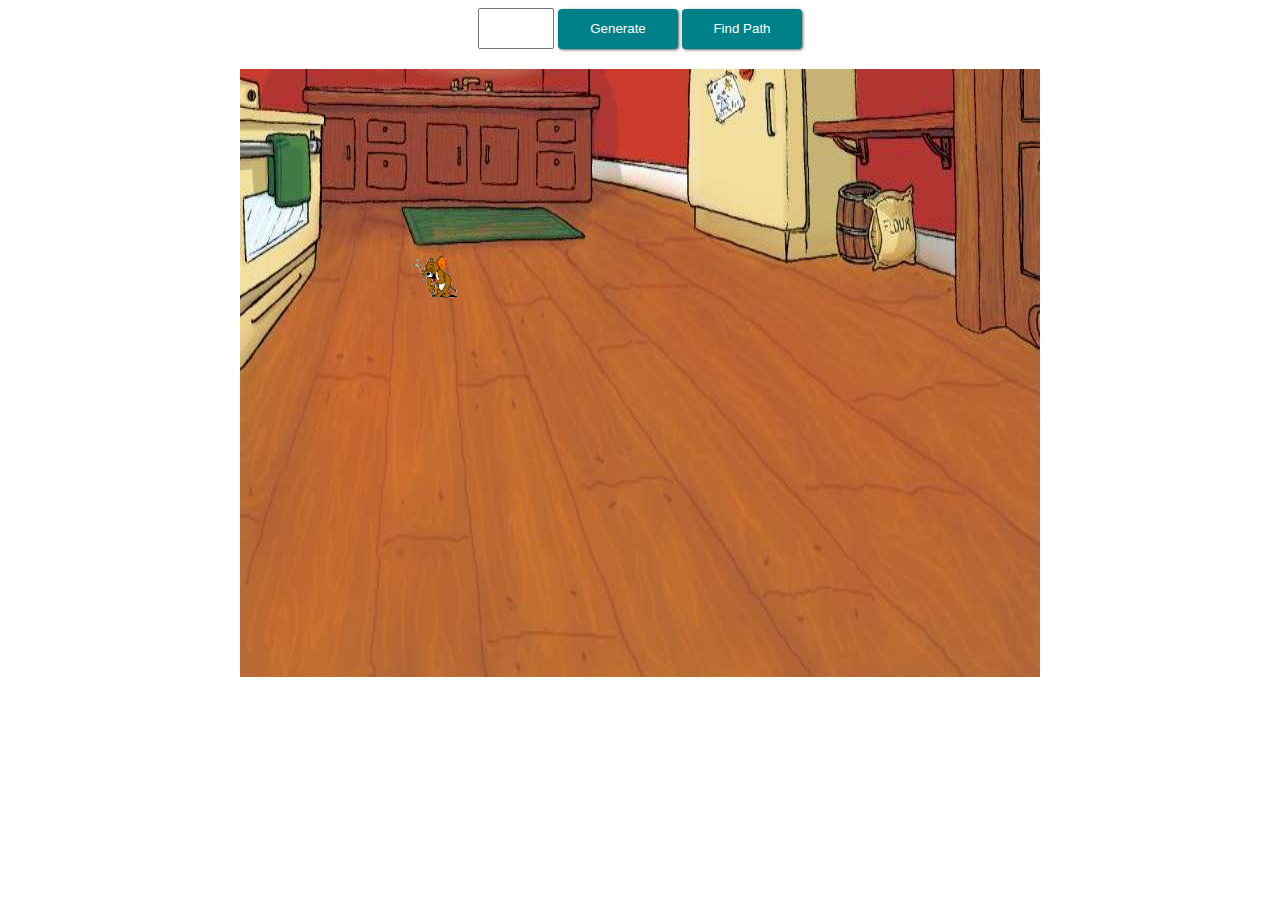
<file: index.html>
<!DOCTYPE html>
<html lang="en">
<head>
    <meta charset="UTF-8">
    <title>Codingmart</title>
    <link rel="stylesheet" href="css/style.css">
</head>
<body>
    <div class="center">
    	<input type="number" class="text-box" maxlength="1" pattern="([1-8])">
    	<button class="btn generate">Generate</button>
        <button class="btn findPath">Find Path</button>
    </div>
    <div class="home-container">
        <div class="notify notify-success">Yeah! Got it!</div>
        <div class="notify notify-failed">Are You Kidding? <a href="">Try Again</a></div>
        <div class="container">
            <div class="jerry"></div>
        </div>
        
    </div>
    <script src="js/jquery.min.js"></script>
    <script src="js/script.js"></script>
</body>
</html>
</file>
<file: css/style.css>
.home-container{
  background: url(../images/bg.jpg);
  height: 608px;
  width: 800px;
  background-size: 100% 100%;
  margin: 0 auto;
  position: relative;
}
.container{
  margin: 20px auto;
  position: relative;
  width: 320px;
  height: 300px;
  top: 180px;
  left: -70px;
}
.center{
  text-align: center;
}
.btn{
  width: 120px;
  height: 40px;
  background: #008089;
  color: #fff;
  box-shadow: 1px 1px 3px #666;
  border: 0;
  border-radius: 4px;
  cursor: pointer;
}
.text-box{
  height: 35px;
  width: 50px;
  padding-left: 20px
}
.cell{
  height: 50px;
  width: 50px;
  border: 1px dashed #773d1f;
  float: left;
  margin: 1px;
}
.clearfix{
  clear: both;
}
.item{
  margin-top: 5px;
}
.tom{
  margin-top: 0;
  height: 50px;
  width: 45px;
}
.jerry{
  position: absolute;
  height: 50px;
  width: 50px;
  background: url(../images/Jerrylaughs.gif);
  background-size: 100% 100%;
}
.jerry.running{
  background: url(../images/jerryRunning.gif);
  background-size: 100% 100%;
}
.notify{
 text-align: center;
 font-size: 49px;
 display: none;
 font-family: sans-serif;
 top: 60px;
 position: absolute;
 width: 100%;
 left: -85px;
}
.notify-success{
  color: #46e662;
  text-shadow: 3px 3px 4px #69cb7a;
}
.notify-failed{
  color: #f00;
  text-shadow: 3px 3px 4px #d1664e;
}
.notify-failed a{
  color: #c1e020;
  width: 100%;
  display: block;
  font-size: 27px;
}
</file>
